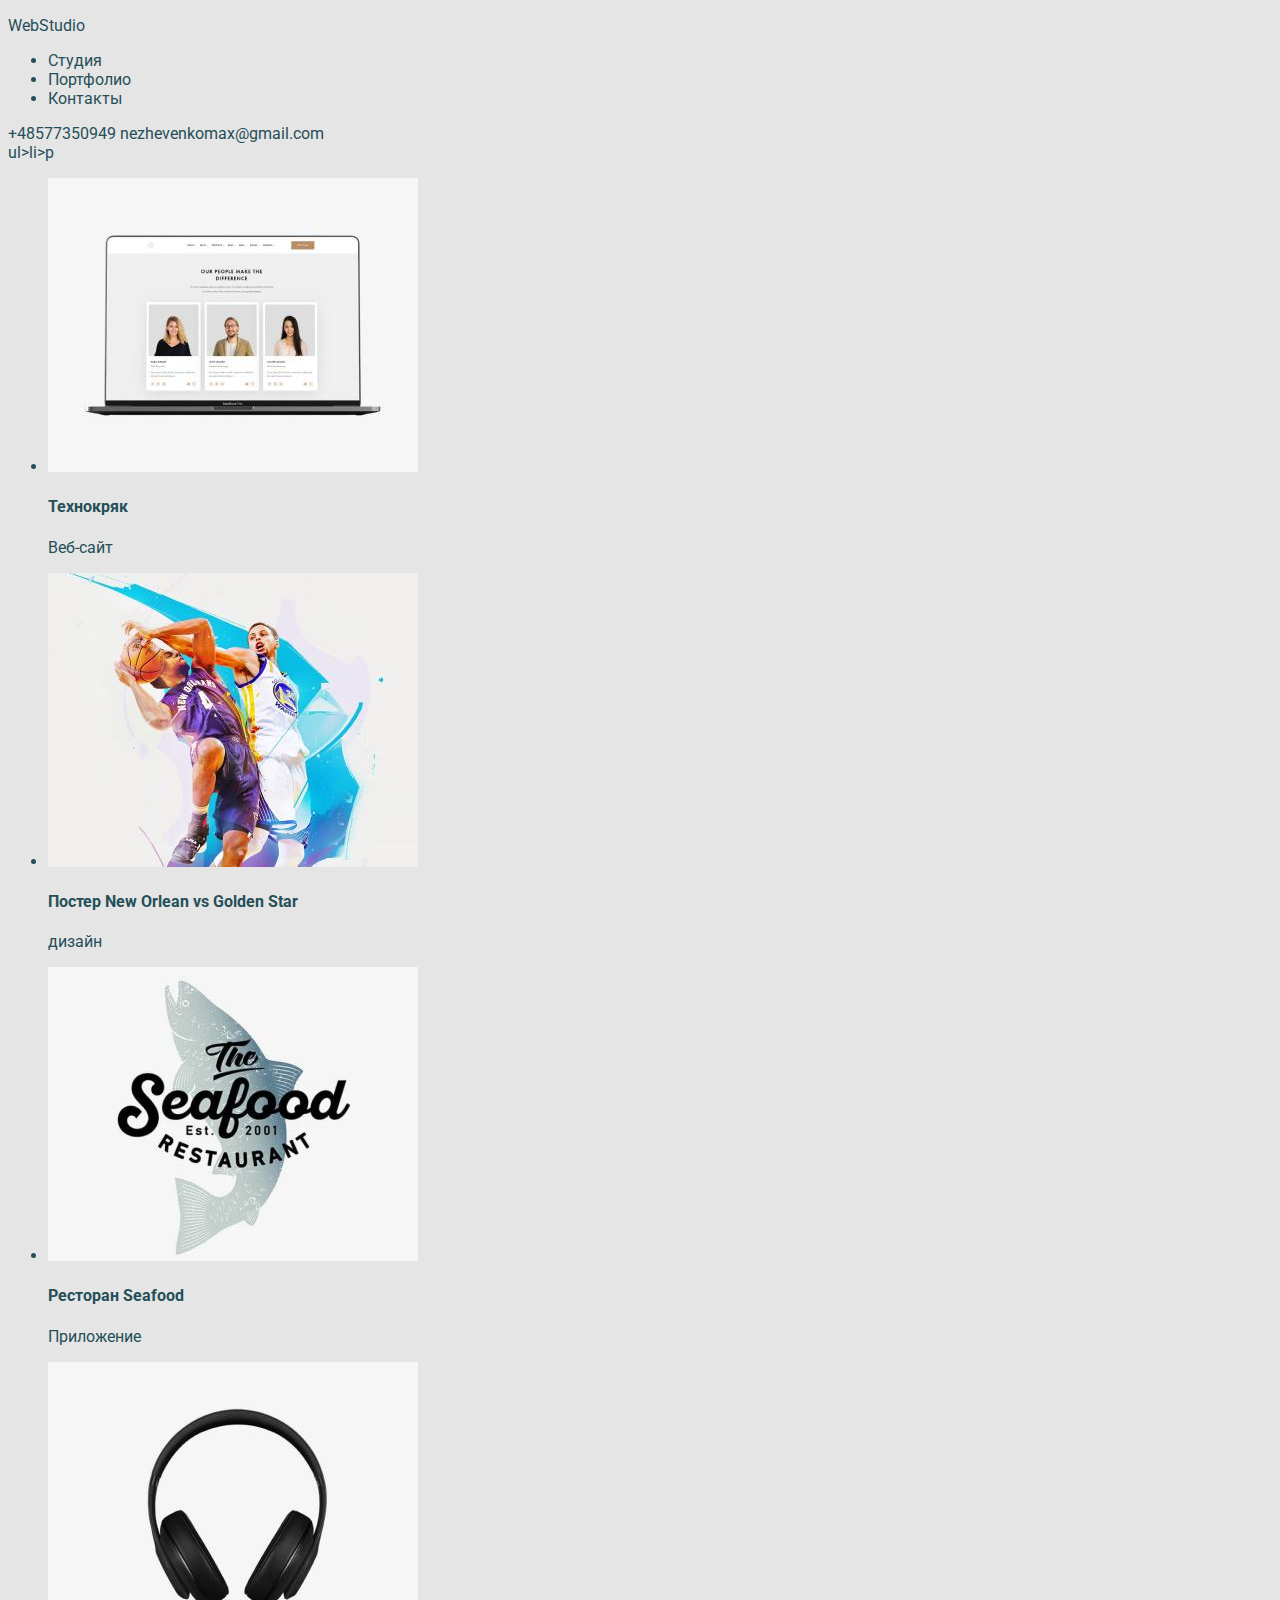
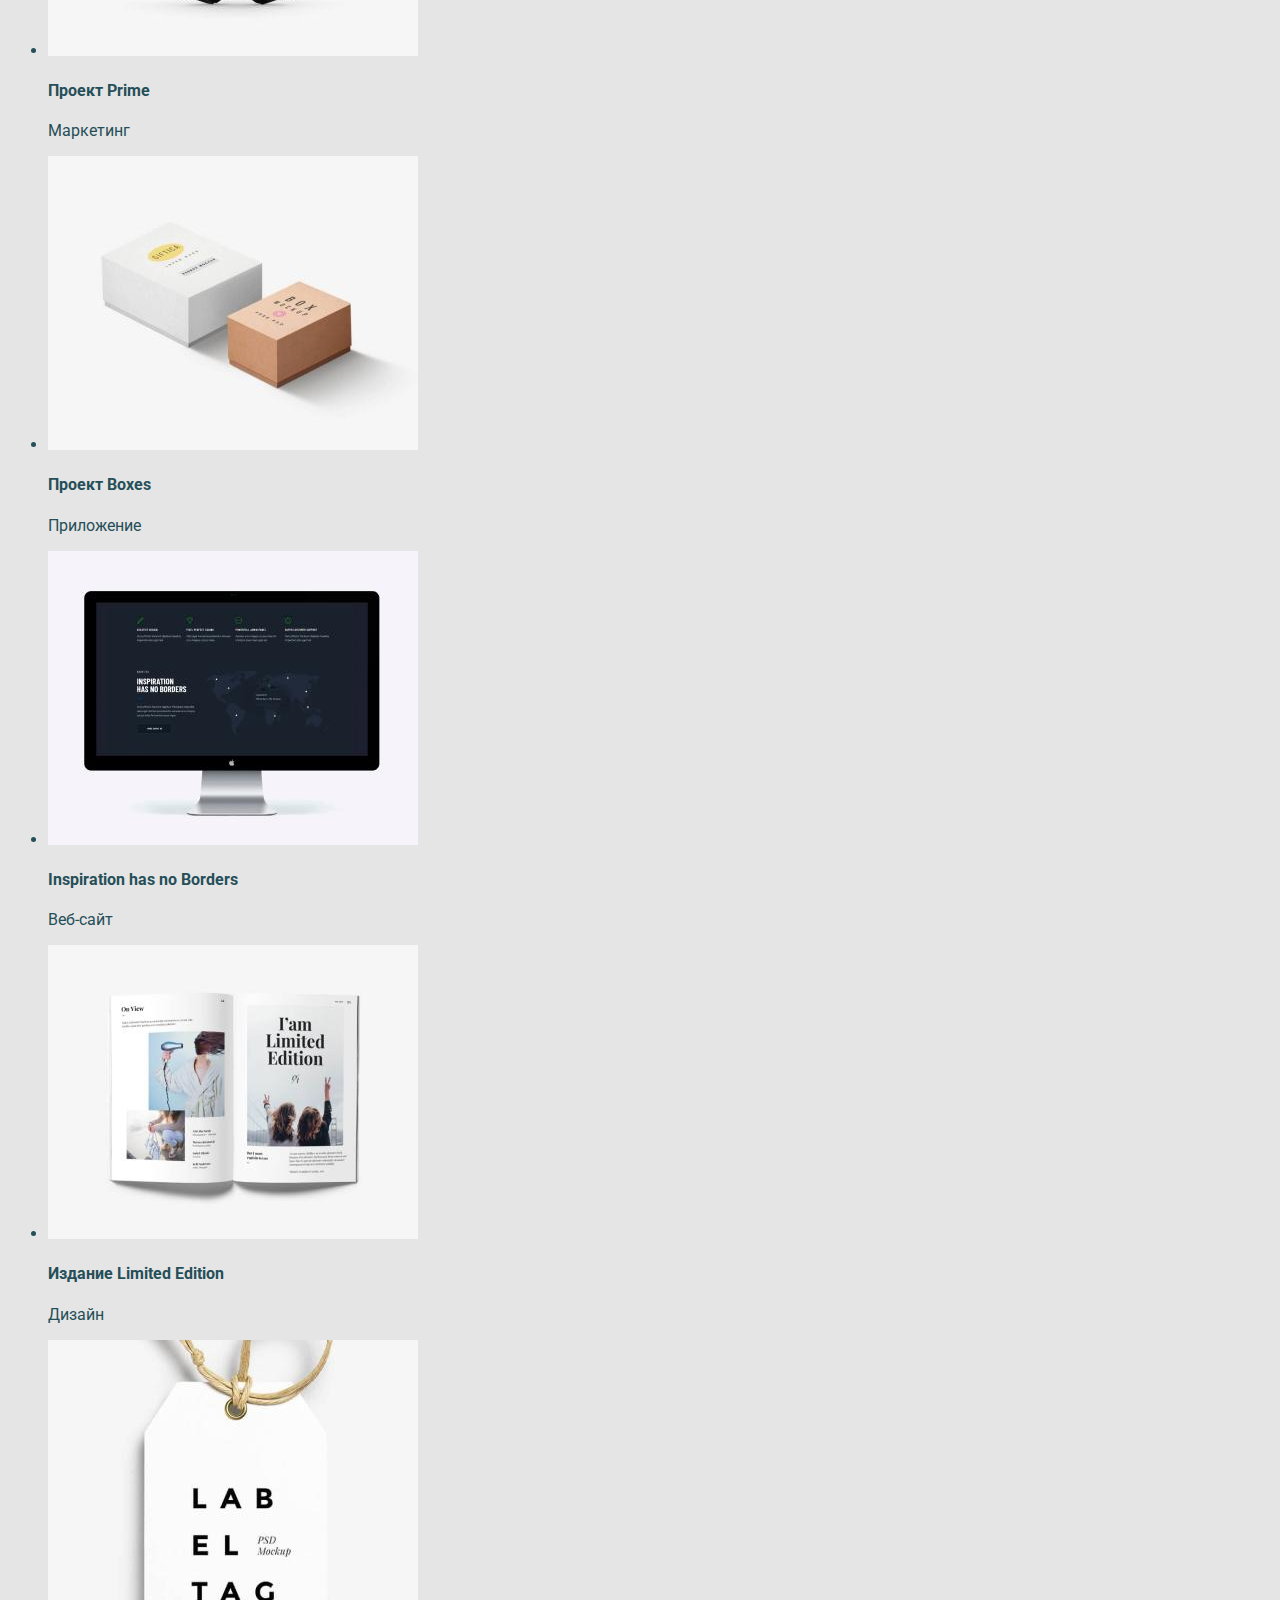
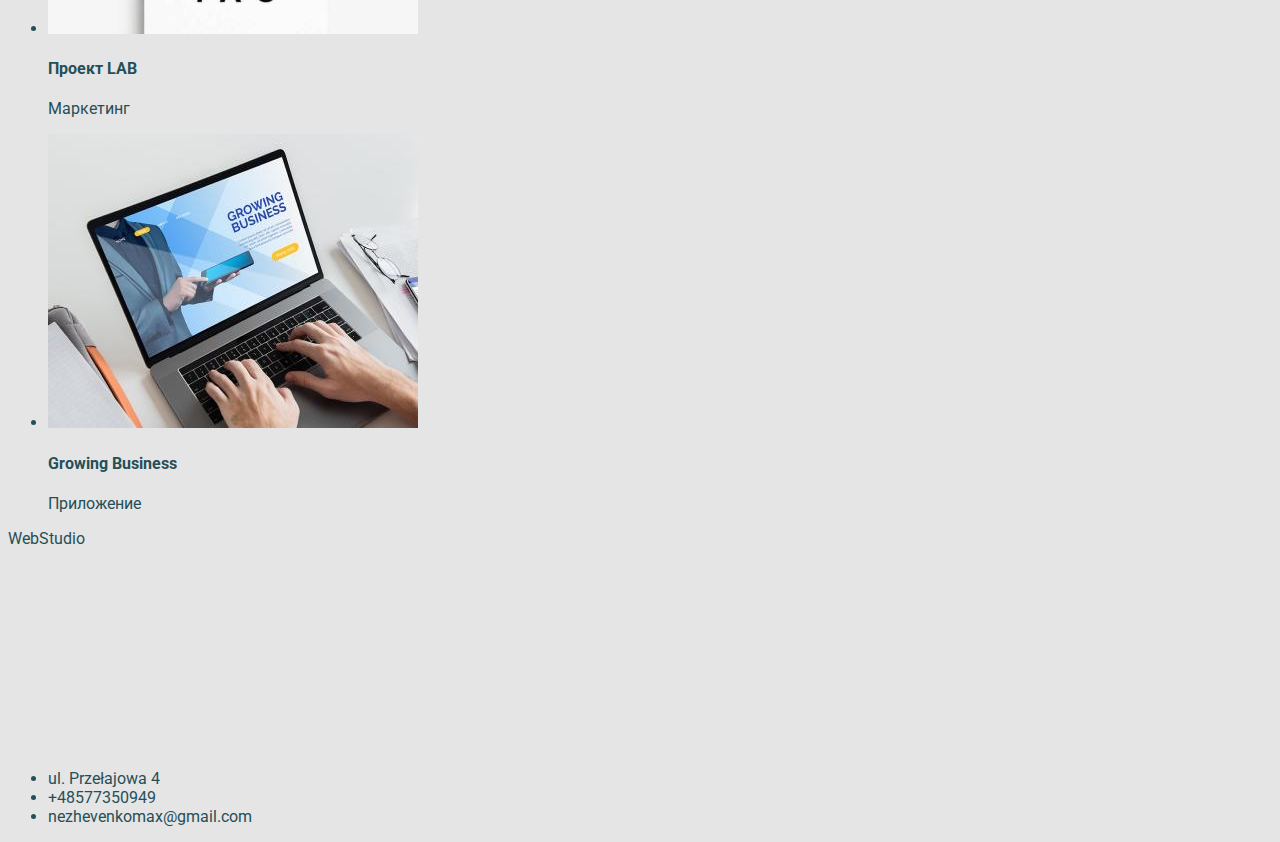
<file: webstudio/gallery.html>
<!DOCTYPE html>
<html lang="en">
<html lang="ru">
<head>
    <meta charset="UTF-8">
    <title>Portfolio WebStudio</title>
    <link rel="stylesheet" href="./css/styles.css">
    <link rel="preconnect" href="https://fonts.googleapis.com">
    <link rel="preconnect" href="https://fonts.gstatic.com" crossorigin>
    <link href="https://fonts.googleapis.com/css2?family=Raleway:wght@700&family=Roboto:wght@400;500;700;900&display=swap" rel="stylesheet">
</head>
<body>
        <!--HEADER-->
<header class="">
    <nav>
        <p><a  href="./index.html" aria-label="Logo" class=""><span>Web</span>Studio</a></p>
        <ul class="">
            <li class=""><a href="">Студия</a></li>
            <li class=""><a href="">Портфолио</a></li>
            <li class=""><a href="">Контакты</a></li>
        </ul>
        <adress class="adres">
            <a href="tel:+48577350949">+48577350949</a>
            <a href="mailto:nezhevenkomax@gmail.com">nezhevenkomax@gmail.com</a>
        </adress>
    </nav>
</header>
<main>
<section class="">
    <div>
        ul>li>p
        <ul>
            <li>
                <img src="./images/gallery/img.jpg" alt="Технокряк">
                <h4>Технокряк</h4>
                <p>Веб-сайт</p>
            </li>
            <li>
                <img src="./images/gallery/img-1.jpg" alt="Постер New Orlean vs Golden Star">
                <h4>Постер New Orlean vs Golden Star</h4>
                <p>дизайн</p>
            </li>
            <li>
                <img src="./images/gallery/img-2.jpg" alt="Ресторан Seafood">
                <h4>Ресторан Seafood</h4>
                <p>Приложение</p>
            </li>
            <li>
                <img src="./images/gallery/img-3.jpg" alt="Проект Prime">
                <h4>Проект Prime</h4>
                <p>Маркетинг</p>
            </li>
            <li>
                <img src="./images/gallery/img-4.jpg" alt="Проект Boxes">
                <h4>Проект Boxes</h4>
                <p>Приложение</p>
            </li>
            <li>
                <img src="./images/gallery/img-5.jpg" alt="Inspiration has no Borders">
                <h4>Inspiration has no Borders</h4>
                <p>Веб-сайт</p>
            </li>
            <li>
                <img src="./images/gallery/img-6.jpg" alt="Издание Limited Edition">
                <h4>Издание Limited Edition</h4>
                <p>Дизайн</p>
            </li>
            <li>
                <img src="./images/gallery/img-7.jpg" alt="Проект LAB">
                <h4>Проект LAB</h4>
                <p>Маркетинг</p>
            </li>
            <li>
                <img src="./images/gallery/img-8.jpg" alt="Growing Business">
                <h4>Growing Business</h4>
                <p>Приложение</p>
            </li>
        </ul>
    </div>
</section>
</main>
<footer>
    <p><a  href="./index.html" aria-label="Logo" class=""><span>Web</span>Studio</a></p>
    <adress>
        <ul>
            <li>
                <a href="https://goo.gl/maps/ae4W6ftVfDe6j6Pe7" target="_blank">ul. Przełajowa 4</a>
                <iframe src="https://www.google.com/maps/embed?pb=!1m18!1m12!1m3!1d2470.3098321489206!2d19.406139915778716!3d51.74565777967504!2m3!1f0!2f0!3f0!3m2!1i1024!2i768!4f13.1!3m3!1m2!1s0x471a356ca9ec166f%3A0x9ffbb659e5f77f07!2zUHJ6ZcWCYWpvd2EgNCwgOTAtMDAxIMWBw7Nkxbo!5e0!3m2!1sru!2spl!4v1625299109518!5m2!1sru!2spl" width="300" height="220" style="border:0;" allowfullscreen="" loading="lazy"></iframe>
            </li>
            <li>
                <a href="tel:+48577350949">+48577350949</a>
            </li>
            <li>
                <a href="mailto:nezhevenkomax@gmail.com">nezhevenkomax@gmail.com</a>
            </li>
        </ul>
    </adress>
    <div></div>
</footer>
</body>
</html>
</file>
<file: webstudio/css/styles.css>
:root {
    --brand-color: #2196F3;
    --background-color: #E5E5E5;
    --text-color: #254F58;
    --font-main: 'Roboto', sans-serif;
    --font-secondary: 'Raleway', sans-serif;
}

body {
    background-color: var(--background-color);
    color: var(--text-color);
    font-family: var(--font-main);
}

a {
    text-decoration: none;
    color: var(--text-color);
}

a:hover,
a:focus {
    color: var(--brand-color);
}

.logo > span {
    font-family: var(--font-secondary);
    font-style: normal;
    font-weight: bold;
    font-size: 26px;
    line-height: 31px;
    letter-spacing: 0.03em;
    
    color: var(--brand-color);
}

address {
color: var(--background-color);
}
</file>
